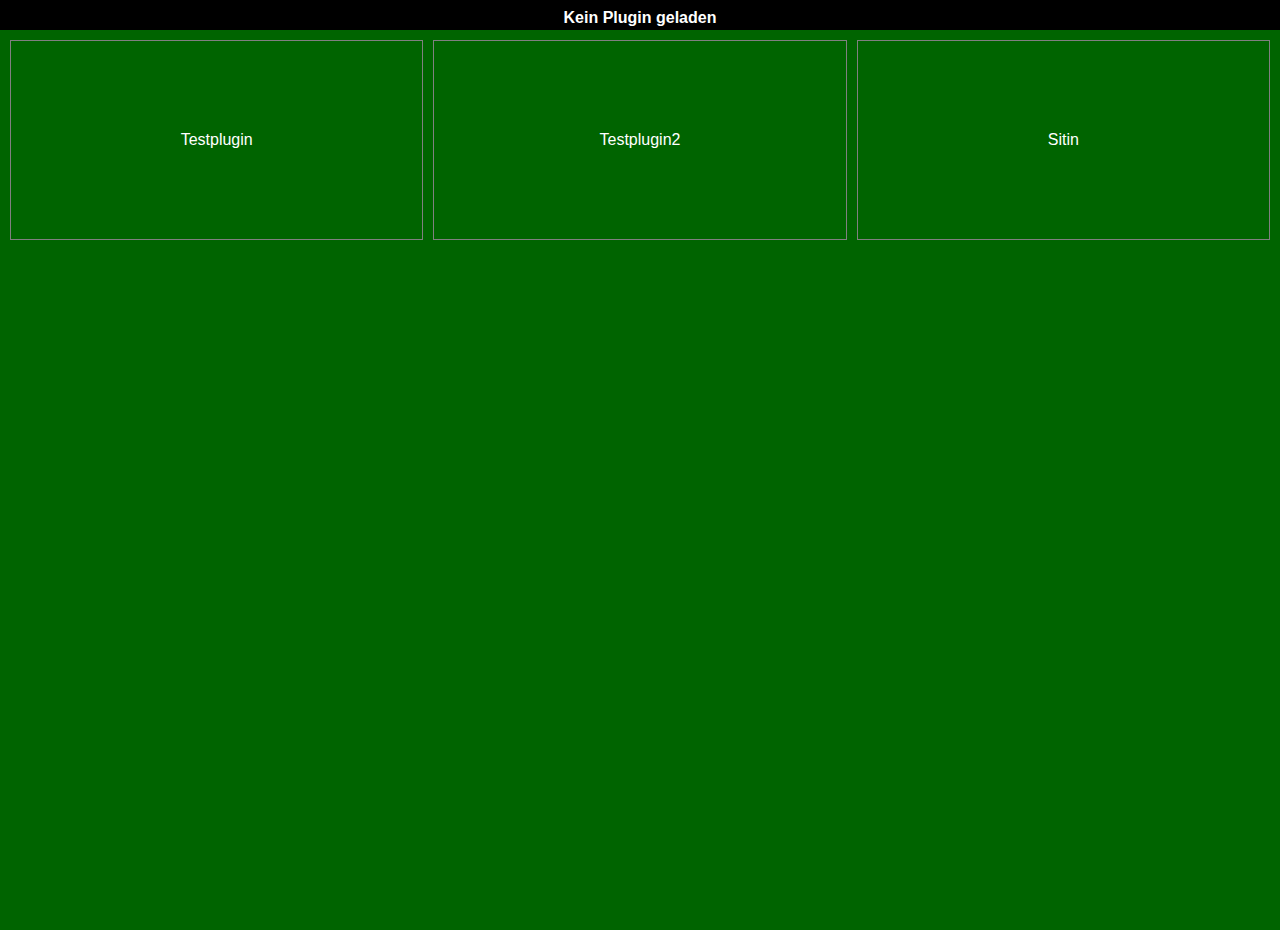
<file: index.html>
<!DOCTYPE html>
<html lang="de">
<head>
    <meta charset="UTF-8">
    <title>Greenboard</title>

    <link rel="stylesheet" href="css/greenboard.css"/>
    <link rel="stylesheet" href="libraries/bootstrap/css/bootstrap.min.css"/>

    <script src="libraries/jquery/jquery-3.3.1.min.js"></script>
    <script src="libraries/bootstrap/js/bootstrap.min.js"></script>
    <script src="js/Greenboard.js"></script>
    <script src="js/StatusBar.js"></script>

</head>
<body>

    <div id="greenboard"></div>

    <script type="application/javascript">
        var greenboard = new Greenboard();
        greenboard.loadPlugins();
    </script>

</body>
</html>
</file>
<file: css/greenboard.css>
html {
    height: 100%;
}

body {
    padding: 0;
    margin: 0;
    height: 100%;
    overflow: hidden;
}

#greenboard {
 height: 100%;
}

#status-bar {
    height: 30px;
    background-color: black;
    color: white;
    line-height: 1.8em;
    padding: 4px;
}

#greenboard .plugin {
    color: white;
    width: 200px;
    height: 200px;
    border: 1px solid gray;
    vertical-align: middle;
    text-align: center;
}

#greenboard .plugin:hover {
    background-color: darkgray;
    cursor: pointer;
}

.table {
    display: table;
    border-collapse: separate;
    border-spacing: 10px;
}

.cell {
    display:table-cell;
    padding:5px;
}

#plugin-container {
    height: 100%;
    background-color: darkgreen;
}

#pluginObject {
    width: 100%;
    height: 100%;
}
</file>
